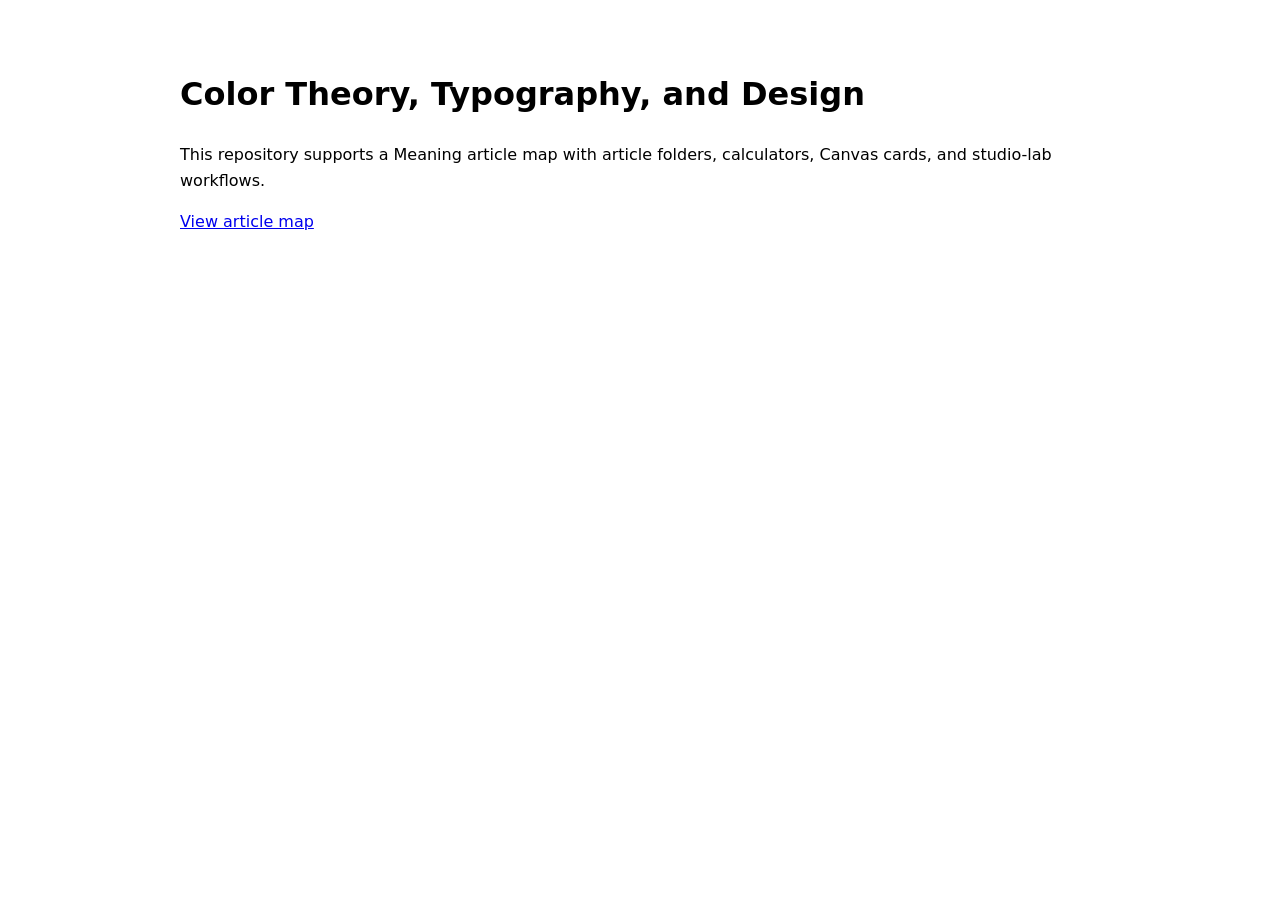
<file: html/index.html>
<!doctype html><html lang="en"><head><meta charset="utf-8"><title>Color Theory, Typography, and Design</title><link rel="stylesheet" href="../css/preview.css"></head><body><main class="page"><h1>Color Theory, Typography, and Design</h1><p>This repository supports a Meaning article map with article folders, calculators, Canvas cards, and studio-lab workflows.</p><p><a href="../article_map.md">View article map</a></p></main></body></html>
</file>
<file: css/preview.css>
body { margin: 0; font-family: system-ui, -apple-system, BlinkMacSystemFont, "Segoe UI", sans-serif; line-height: 1.6; }
.page { max-width: 920px; margin: 0 auto; padding: 3rem 1.5rem; }
</file>
